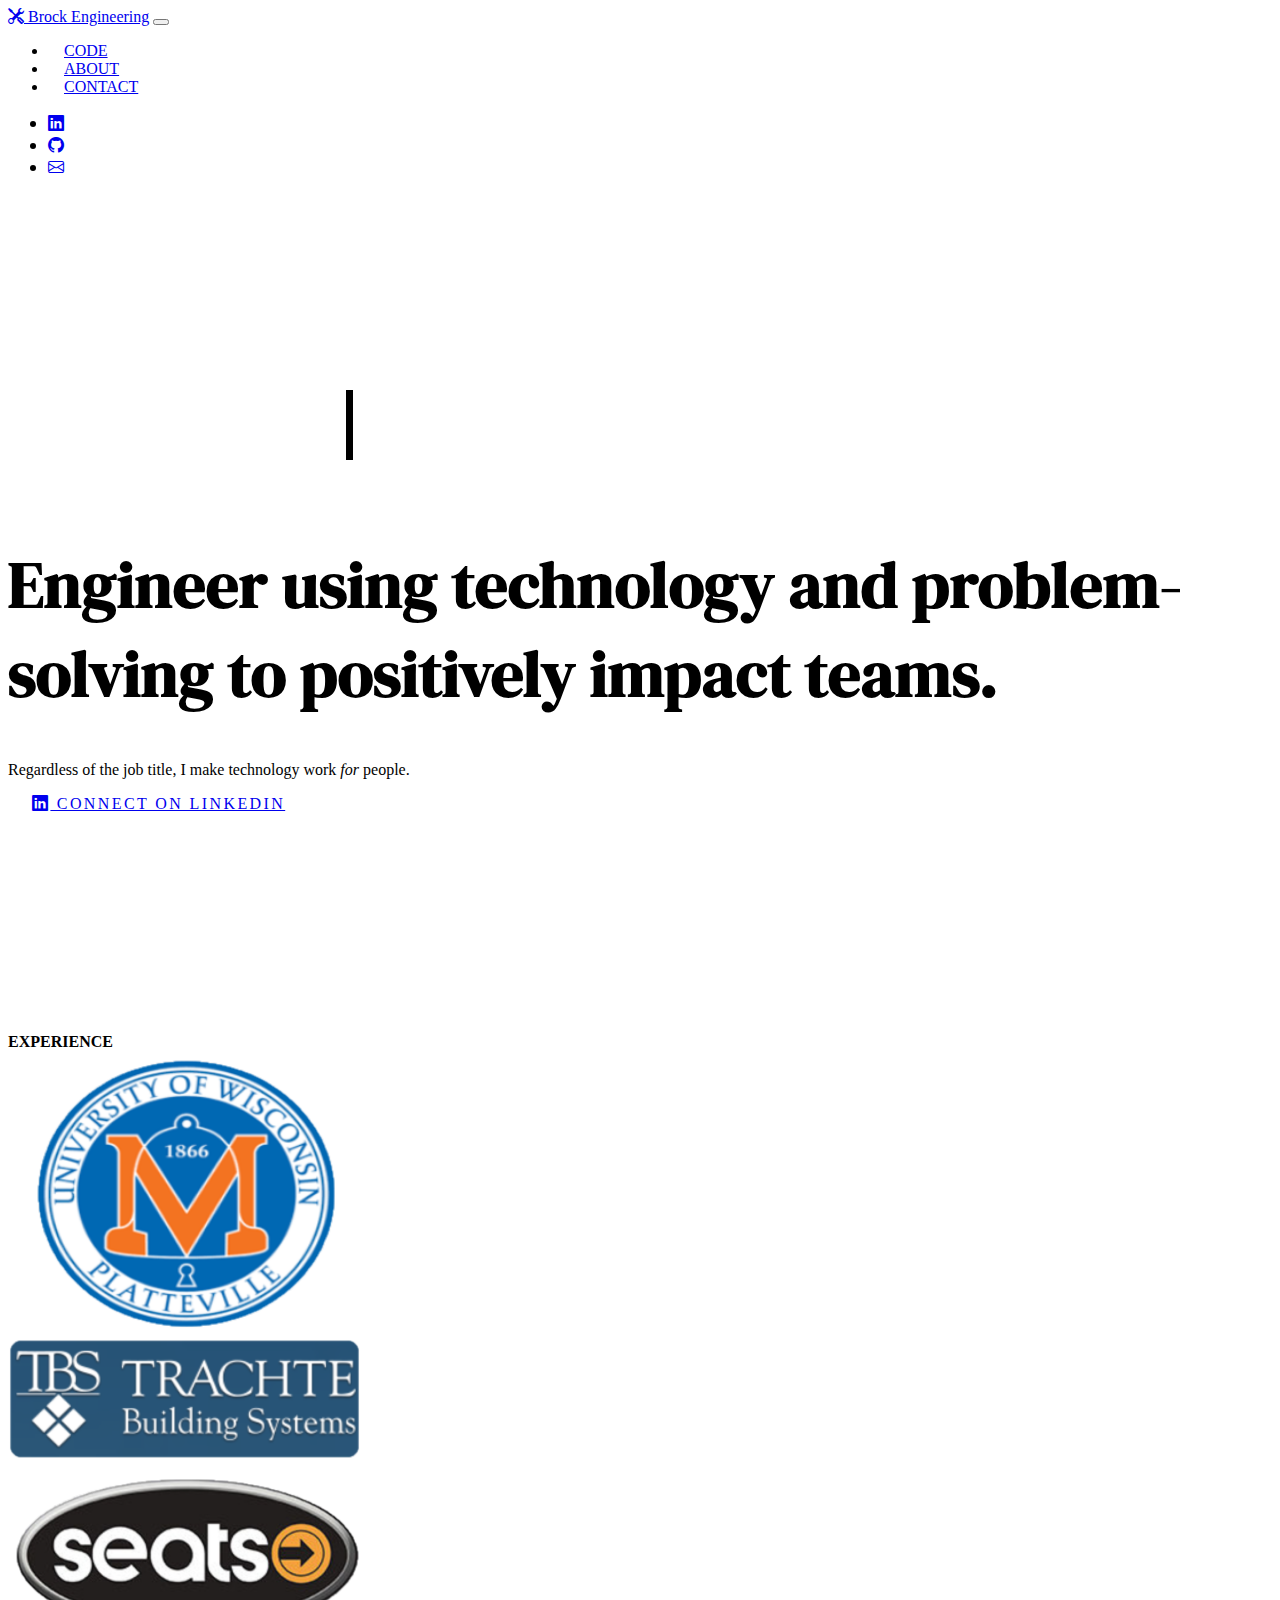
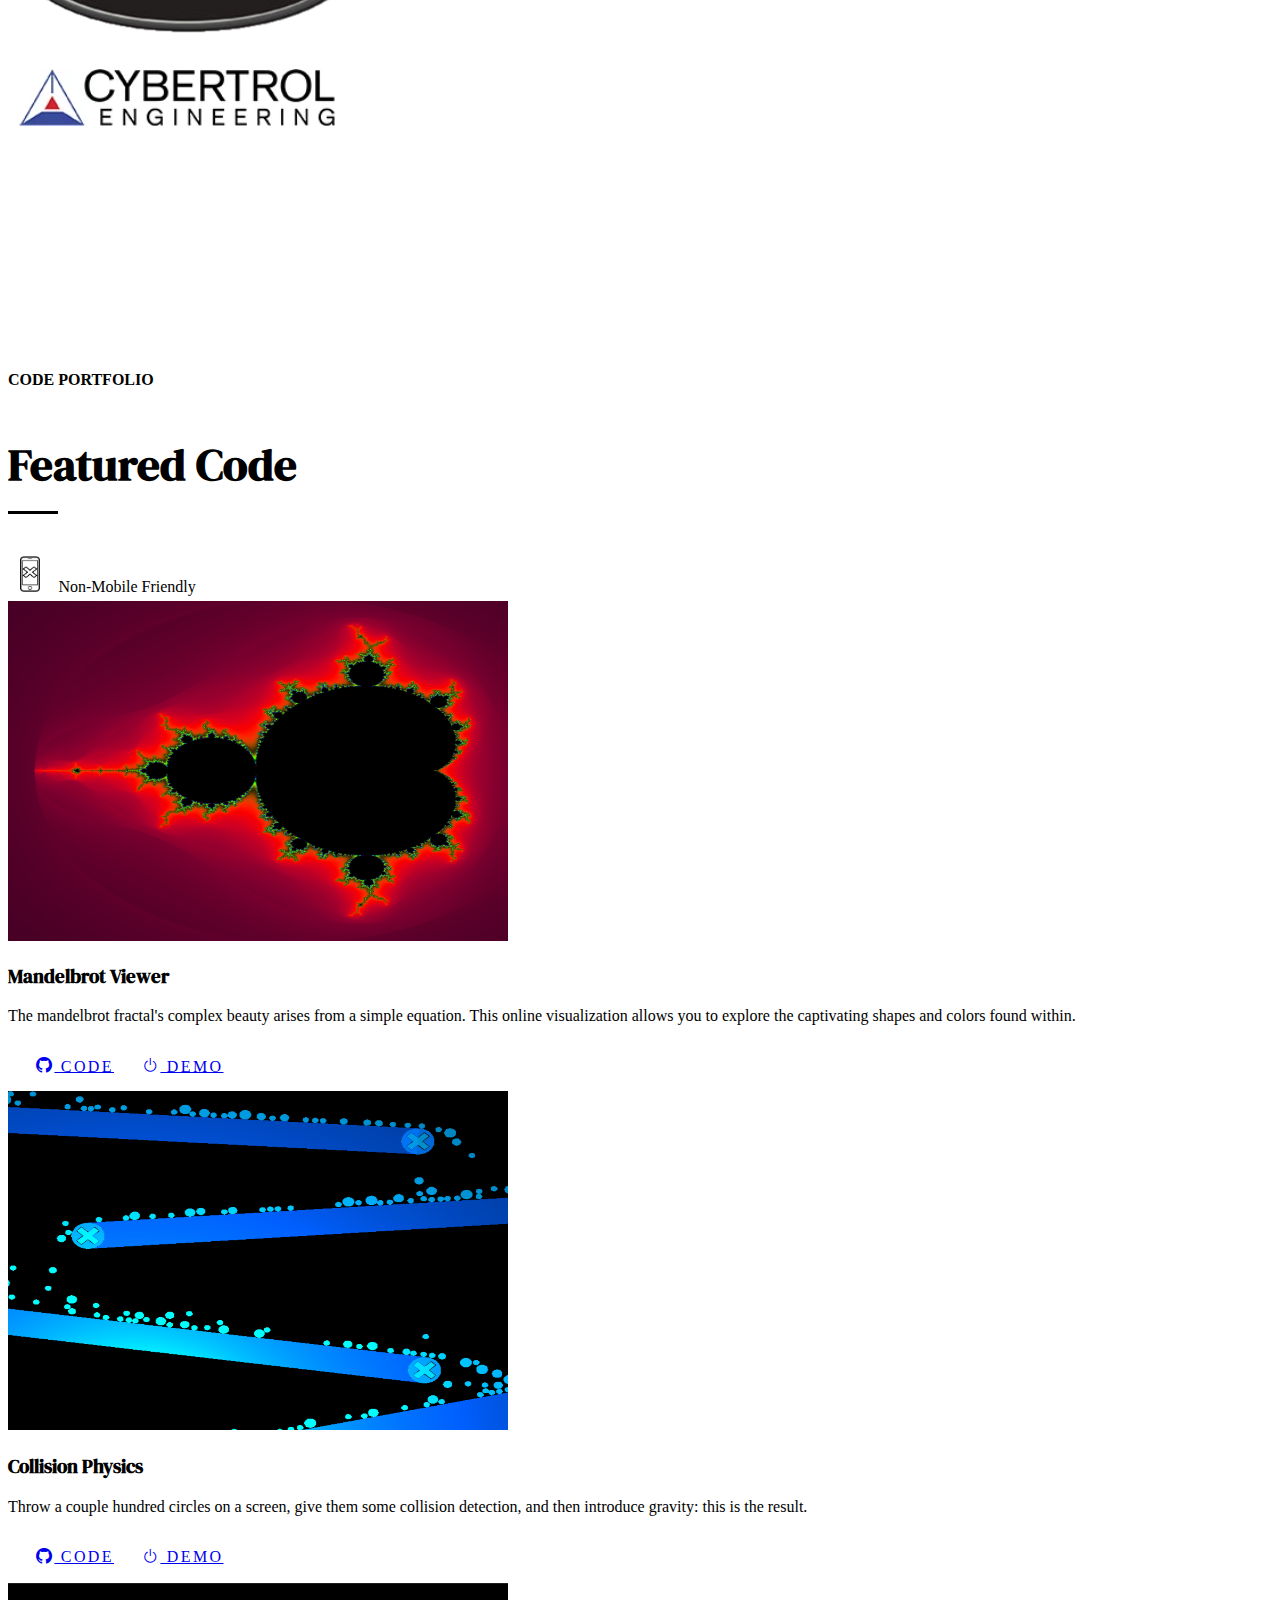
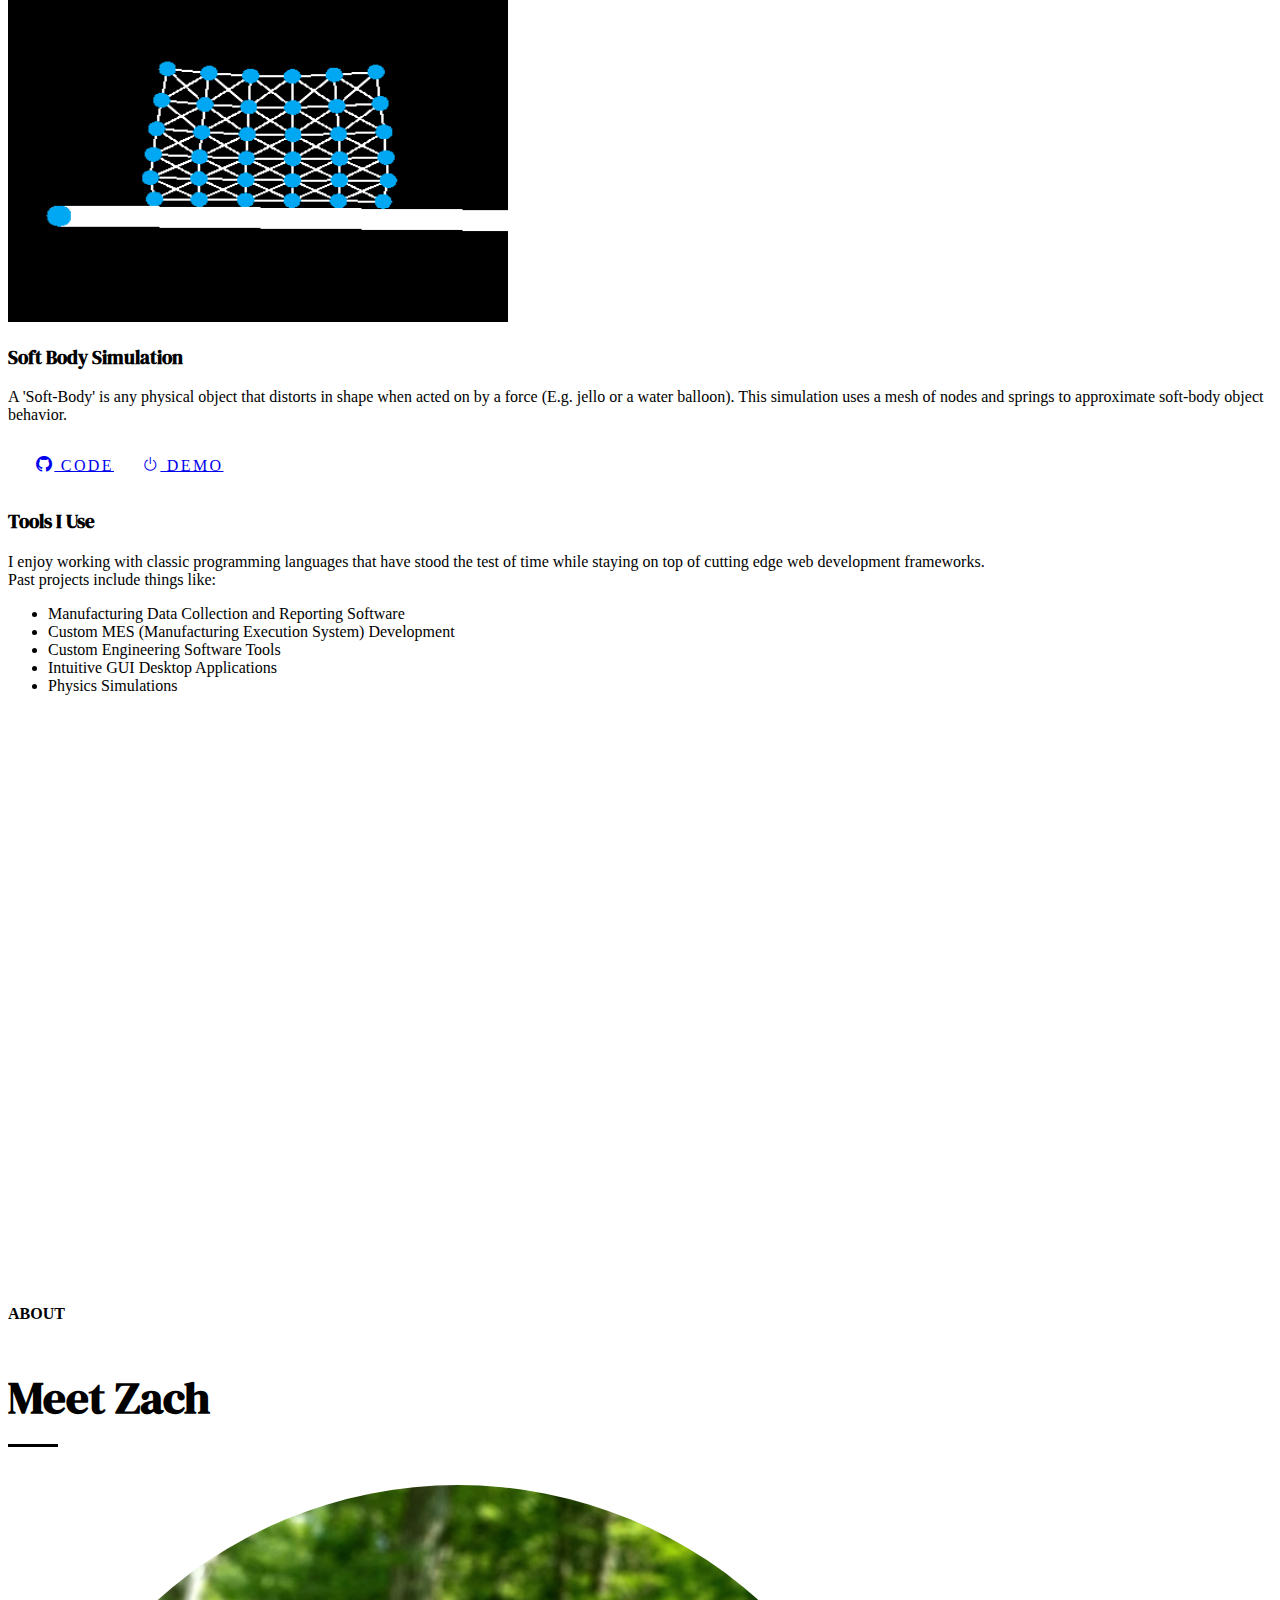
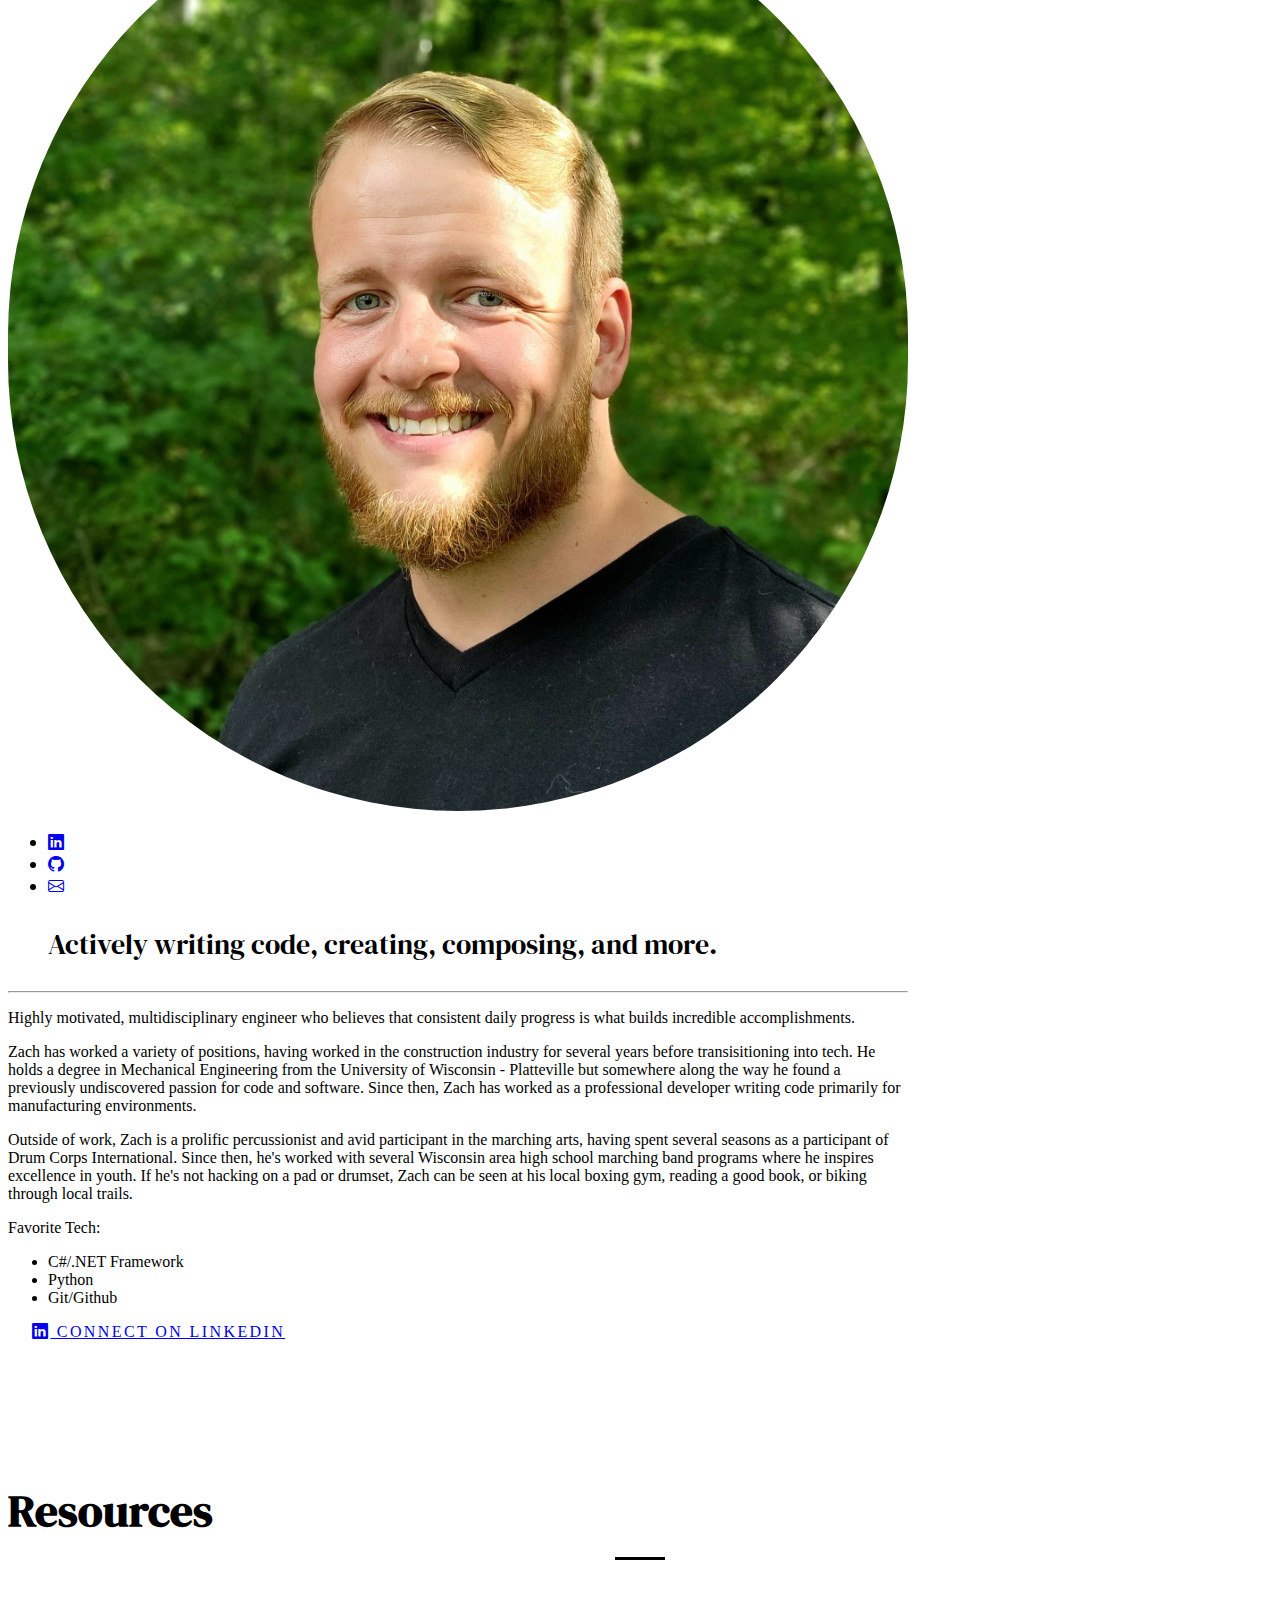
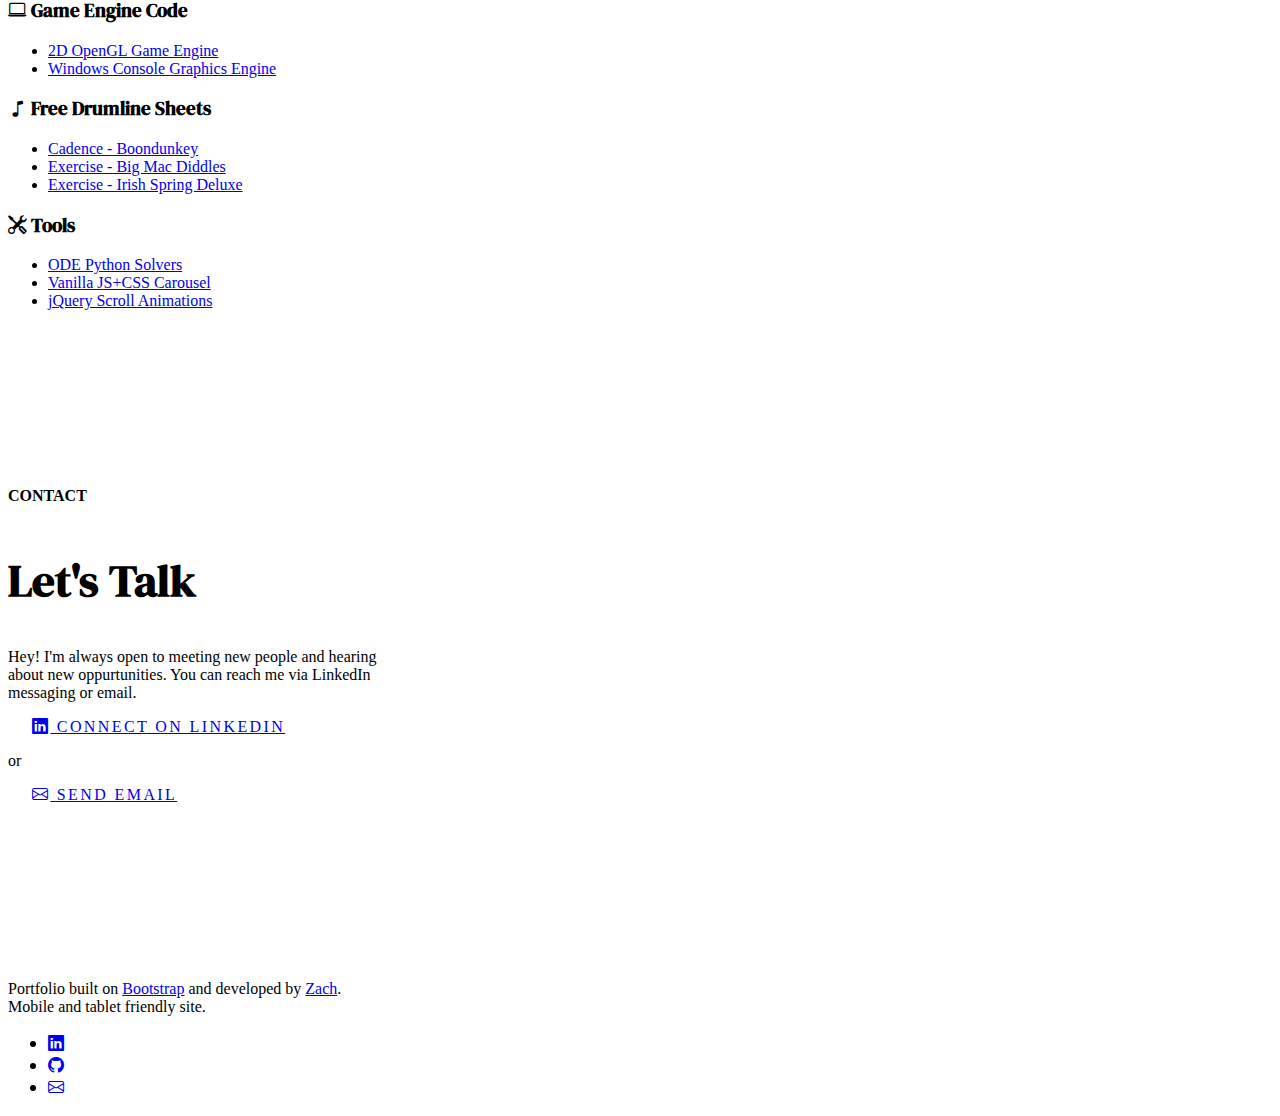
<file: index.html>
<!-- Zach Brocks Bootstrap Portfolio - Source at https://github.com/brock-eng/brock-eng.github.io-->

<!DOCTYPE html>

<html xmlns="http://www.w3.org/1999/xhtml"
      xmlns:fb="http://ogp.me/ns/fb#">

<head>
  <title>Brock Engineering</title>

  <meta content="width=device-width, height=device-height, initial-scale=1" name="viewport" />
  <meta property="og:image" content="https://raw.githubusercontent.com/brock-eng/brock-eng.github.io/main/images/preview.png" />

  <link href="https://cdn.jsdelivr.net/npm/bootstrap@5.1.0/dist/css/bootstrap.min.css" rel="stylesheet" integrity="sha384-KyZXEAg3QhqLMpG8r+8fhAXLRk2vvoC2f3B09zVXn8CA5QIVfZOJ3BCsw2P0p/We" crossorigin="anonymous">
  <link rel="stylesheet" href="https://cdn.jsdelivr.net/npm/bootstrap-icons@1.5.0/font/bootstrap-icons.css">
  <link href="styles.css" rel="stylesheet">
  <link rel="shortcut icon" type="image/x-icon" href="favicon.ico?">

  <script src="https://ajax.googleapis.com/ajax/libs/jquery/3.6.0/jquery.min.js"></script>

</head>

<body>
  
  <nav class="navbar navbar-expand-lg bg-white navbar-light fixed-top">
    <div class="container">
      <a class="navbar-brand" href="#"><i class="bi-tools"></i> Brock Engineering</a>
      
      <button class="navbar-toggler" type="button" data-bs-toggle="collapse" data-bs-target="#navbarSupportedContent" aria-controls="navbarSupportedContent" aria-expanded="false" aria-label="Toggle navigation">
        <span class="navbar-toggler-icon"></span>
      </button>

      <div class="collapse navbar-collapse" id="navbarSupportedContent">
        <ul class="navbar-nav ms-auto mb-2 mb-lg-0 me-3">
          <li class="nav-item">
            <a class="nav-link" href="#portfolio">Code</a>
          </li>
          <li class="nav-item">
            <a class="nav-link" href="#about">About</a>
          </li>
          <li class="nav-item">
            <a class="nav-link" href="#contact">Contact</a>
          </li>
        </ul>
        <div class="navbar-nav ms-auto">
          <ul class=' mb-2 mb-lg-0 me-3'>
            <li class='list-inline-item h4 mb-0 me-3'>
              <a href='https://www.linkedin.com/in/zach-brock-dev/' target='_blank' class='text-dark'>
                <i class="bi-linkedin"></i>
              </a>
            </li>
            <li class='list-inline-item h4 mb-0 me-3'>
              <a href='https://github.com/brock-eng' target='_blank' class='text-dark'>
                <i class="bi-github"></i>
              </a>
            </li>
            <li class='list-inline-item h4 mb-0 me-3'>
              <a href='mailto:zbrock.eng@gmail.com' target='_blank' class='text-dark'>
                <i class="bi-envelope"></i>
              </a>
            </li>
          </ul>
        </div>
      </div>
    </div>
  </nav>


  <header class='text-center p-section'>
    <div class='container-fluid'>
      <div class='row'>
        <div class='col-md-6 offset-md-3'>
            <div class="typewriter">
                <h1 class="section-title section-title-intro">
                    <div style="white-space: nowrap;"><strong>Hi, I'm Zach Brock</strong></div>
                </h1>
            </div>
          <h1 class = "typwriter">Engineer using technology and problem-solving</span> to positively impact teams.</h1>
          <p class='lead mb-5'>Regardless of the job title, I make technology work <i>for</i> people.</p>
          <a target='_blank' href='https://www.linkedin.com/in/zach-brock-dev/' class='btn btn-primary'><i class="bi-linkedin"></i> Connect on Linkedin</a>
        </div>
      </div>
    </div>
  </header>

  <section id='company' class='p-section'>
    <div class='container text-center'>
      <label class='sup mb-3 text-muted'>Experience</label>
      <div class='row justify-content-center d-flex align-items-center'>
        <div class='col-2'>
          <a href='https://www.uwplatt.edu/' target='_blank'><img src="images/univ_logo.png" class="work-image" alt="University of Wisconsin - Platteville"></a>
        </div>
        <div class='col-2'>
          <a href = 'https://www.trachte.com/' target='_blank'><img src="images/trachte.PNG" class="work-image" alt="Trachte Building Systems"></a>
        </div>
        <div class='col-2 '>
            <a href = 'https://www.seatsinc.com/about-us/' target='_blank'><img src="images/seats.PNG    " class="work-image" alt="Seats Incorporated"></a>
        </div>
        <div class='col-2 '>
          <a href = 'https://www.cybertrol.com/about/' target='_blank'><img src="images/cybertrol.png" class="work-image" alt="Cybertrol Engineering"></a>
      </div>
      </div>
      </div>
    </div>
  </section>

  <section id='portfolio' class='p-section bg-light'>
    <div class='container'>
      <sup>Code Portfolio</sup>
      <h2 class='mb-5 underline'>Featured Code</h2>
      <div class='p-section btn-sm btn-light'><img class = "to-wiggle" src="images/mobile_no.png" style="width: 20px; margin-right: 0.9em;"> Non-Mobile Friendly</div>
      <div class='row mb-5'>
        <div class='col-sm-4 featured-code'>
          <div class='card h-100'>
            <div class='background-image'>
              <img class = 'project-preview' src='images/mandelbrot.png'>
            </div>
            <div class='card-body'>

              <!-- Mandelbrot ------------------------------------------>

              <h3>Mandelbrot Viewer</h3>
              <p class='mb-3'>The mandelbrot fractal's complex beauty arises from a simple equation.  This online visualization allows you to explore the captivating shapes and colors found within.</p>
              
            </div>
            <div class='card-footer'>
              <a href='https://github.com/brock-eng/Mandelbrot-Viewer' class='btn btn-sm btn-light' target="_blank"><i class="bi-github"></i> Code</a>
              <a href='mandelbrot/output.html' class='btn btn-sm btn-light'><i class="bi-power"></i> Demo</a>
            </div>
          </div>
        </div>

        <div class='col-sm-4 featured-code'>
          <div class='card h-100'>
            <div class='background-image'>
              <img class='project-preview' src='images/circlesim.png'>
            </div>
            <div class='card-body'>

              <!-- Circlesim -------------------------------------------->
              <h3>Collision Physics</h3>
              <p class='mb-3'>Throw a couple hundred circles on a screen, give them some collision detection, and then introduce gravity: this is the result.</p>
              

            </div>
            <div class='card-footer'>
              <a href='https://github.com/brock-eng/Circle-Physics-Sandbox' class='btn btn-sm btn-light' target='_blank'><i class="bi-github"></i> Code</a>
              <a href='circlesim/circlesim.html' class='btn btn-sm btn-light'><i class="bi-power"></i> Demo</a>
            </div>
          </div>
        </div>

        <div class='col-sm-4 featured-code'>
          <div class='card h-100'>
            <div class='background-image'>
              <img src='images/softbody.png' class='project-preview'>
            </div>
            <div class='card-body'>

              <!-- Soft Body -------------------------------------------->
              <h3>Soft Body Simulation</h3>
              <p class='mb-3'>A 'Soft-Body' is any physical object that distorts in shape when acted on by a force (E.g. jello or a water balloon).  This simulation uses a mesh of nodes and springs to approximate soft-body object behavior.<p>
            </div>
            <div class='card-footer'>
              <a href='https://github.com/brock-eng/Soft-Body-Simulation' class='btn btn-sm btn-light' target="_blank"><i class="bi-github"></i> Code</a>
              <a href='softbody/softbody.html' class='btn btn-sm btn-light'><i class="bi-power"></i> Demo</a>
            </div>
          </div>
        </div>
      </div>

      <h3 class='pt-3'>Tools I Use</h3>
      <div class='row'>
        <div class='col-sm-5'>
          <p class='pb-3 lead'>I enjoy working with classic programming languages that have stood the test of time while staying on top of cutting edge web development frameworks.<br>Past projects include things like:</p>

          <ul class='lead'>
            <li>Manufacturing Data Collection and Reporting Software</li>
            <li>Custom MES (Manufacturing Execution System) Development</li>
            <li>Custom Engineering Software Tools</li>
            <li>Intuitive GUI Desktop Applications</li>
            <li>Physics Simulations</li>
          </ul>
        </div>
        <div class='col-sm-7'>

          <ul class='text-center list-inline w-md ms-auto me-auto' style="overflow:hidden">
                <img src="images/logos/c_sharp.png"   alt="" class="logos list-inline-item animated">
                <img src="images/logos/python.svg"    alt="" class="logos list-inline-item animated" style="width: 180px;">
                <img src="images/logos/c++.png"       alt="" class="logos list-inline-item animated">
                <img src="images/logos/java.png"      alt="" class="logos list-inline-item animated" style="width: 100px;">
                <img src="images/logos/html.png"      alt="" class="logos list-inline-item animated" style="width: 90px; height: 100px">
                <img src="images/logos/css.png"       alt="" class="logos list-inline-item animated" style="width: 90px; height: 100px">
                <img src="images/logos/javascript.png"alt="" class="logos list-inline-item animated" style="width: 90px; height: 100px">
                <img src="images/logos/react.png"     alt="" class="logos list-inline-item animated" style="width: 150px; height: 50px">
                <img src="images/logos/django.png"    alt="" class="logos list-inline-item animated" style="width: 140px; height: 110px">
                <img src="images/logos/bootstrap.png" alt="" class="logos list-inline-item animated" style="width: 120px; height: 70px">
          </ul>
        </div>
      </div>
    </div>
  </section>

  <section id='about' class='p-section'>
    <div class='container container-lg'>
      <sup>About</sup>
      <div class='row flex-row'>
        <h2 class='mb-5 underline'>Meet Zach</h2>
        
        <div class='col-sm-4'>
          <div class='p-3 sticky-top' style='top: 85px;'>
            <img src="images/headshot.jpg" class='circle mb-3'>

            <ul class='list-inline mb-0 text-center'>
              <li class='list-inline-item h4 mb-0 me-3'>
                <a href='https://www.linkedin.com/in/zach-brock-dev/' target='_blank' class='text-dark'>
                  <i class="bi-linkedin"></i>
                </a>
              </li>
              <li class='list-inline-item h4 mb-0 me-3'>
                <a href='https://github.com/brock-eng' target='_blank' class='text-dark'>
                  <i class="bi-github"></i>
                </a>
              </li>
              <li class='list-inline-item h4 mb-0 me-3'>
                <a href='mailto:zbrock.eng@gmail.com' target='_blank' class='text-dark'>
                  <i class="bi-envelope"></i>
                </a>
              </li>
            </ul>
          </div>
        </div>
        <div class='col-sm-8'>
          <blockquote>Actively writing code, creating, composing, and more.</blockquote>

          <hr/>

          <p class='lead'>Highly motivated, multidisciplinary engineer who believes that consistent daily progress is what builds incredible accomplishments.</p>
          <p class='lead'>Zach has worked a variety of positions, having worked in the construction industry for several years before transisitioning into tech.  He holds a degree in Mechanical Engineering from the University of Wisconsin - Platteville but somewhere along the way he found a previously undiscovered passion for code and software.  Since then, Zach has worked as a professional developer writing code primarily for manufacturing environments.</p>
          <p class='lead'>Outside of work, Zach is a prolific percussionist and avid participant in the marching arts, having spent several seasons as a participant of Drum Corps International.  Since then, he's worked with several Wisconsin area high school marching band programs where he inspires excellence in youth.  If he's not hacking on a pad or drumset, Zach can be seen at his local boxing gym, reading a good book, or biking through local trails.</p>
          
          <p class='lead mb-0'>Favorite Tech:</p>

          <ul class='lead'>
            <li>C#/.NET Framework</li>
            <li>Python</li>
            <li>Git/Github</li>
          </ul>

          <div class='mt-5'>
            <a target='_blank' href='https://www.linkedin.com/in/zach-brock-dev/' class='btn btn-primary'><i class="bi-linkedin"></i> Connect on Linkedin</a>
          </div>
        </div>
      </div>
    </div>
  </section>

  <section class='bg-dark text-white section-inverse'>
    <div class='container'>
      <div class='bg-primary p-5 card'>
        <h2 class='mb-5 text-center underline'>Resources</h2>
        
        <div class='row'>
          <div class='col-sm-4'>
            <h3><i class="bi-laptop me-2"></i> Game Engine Code</h3>
            <ul>
              <li>
                <a target='_blank' href='https://github.com/brock-eng/Legit-Game-Engine' class='text-white'>2D OpenGL Game Engine</a>
              </li>
              <li>
                <a target='_blank' href='https://github.com/brock-eng/Console-Graphics-Engine' class='text-white'>Windows Console Graphics Engine</a>
              </li>
            </ul>
          </div>
          <div class='col-sm-4'>
            <h3><i class="bi-music-note me-2"></i> Free Drumline Sheets</h3>
            <ul>
              <li>
                <a target='_blank' href='documents/Boondunkey - Full Score.pdf' class='text-white'>Cadence - Boondunkey</a>
              </li>
              <li>
                <a target='_blank' href='documents/Bic Mac Diddles - Full Score.pdf' class='text-white'>Exercise - Big Mac Diddles</a>
              </li>
              <li>
                <a target='_blank' href='documents/Irish Spring Deluxe - Full Score.pdf' class='text-white'>Exercise - Irish Spring Deluxe</a>
              </li>
            </ul>
          </div>
          <div class='col-sm-4'>
            <h3><i class="bi-tools me-2"></i> Tools</h3>
            <ul>
              <li>
                <a target='_blank' href='https://github.com/brock-eng/ODE-Integration-Methods' class='text-white'>ODE Python Solvers</a>
              </li>
              <li>
                <a target='_blank' href='https://github.com/brock-eng/Vanilla-JS-CSS-Carousel' class='text-white'>Vanilla JS+CSS Carousel</a>
              </li>
              <li>
                <a target='_blank' href='https://github.com/brock-eng/JQuery-Animate-OnScroll' class='text-white'>jQuery Scroll Animations</a>
              </li>
            </ul>
          </div>
        </div>
      </div>
    </div>
  </section>

  <section id='contact' class='p-section-lg bg-dark text-white'>
    <div class='container container-lg text-center'>

      <sup>Contact</sup>
      <h2 class='mb-5'>Let's Talk</h2>

      <p class='w-sm ms-auto me-auto lead'>Hey!  I'm always open to meeting new people and hearing about new oppurtunities.  You can reach me via LinkedIn messaging or email.</p>

      <div class='mt-5'>
        <a target='_blank' href='https://www.linkedin.com/in/zach-brock-dev/' class='btn btn-primary'><i class="bi-linkedin"></i> Connect on Linkedin</a>
        <p class='text-white'>or</p>
        <a href='mailto:zbrock.eng@gmail.com' class='btn btn-primary'><i class="bi-envelope"></i> Send Email</a>
      </div>
    </div>
  </section>

  <footer class='bg-black p-5 text-white'>
    <div class='container'>
      <div class='row'>
        <div class='col-sm-6'>
          <p>
            Portfolio built on <a href='https://getbootstrap.com/' target='_blank' class='text-white'>Bootstrap</a> and developed by <a href='https://github.com/brock-eng/brock-eng.github.io' target='_blank' class='text-white'>Zach</a>.
            <br>Mobile and tablet friendly site.
          </p>
        </div>

        <div class='col-sm-6'>
          <ul class='list-inline float-end'>
            <li class='list-inline-item h4 mb-0 me-3'>
                <a href='https://www.linkedin.com/in/zach-brock-dev/' target='_blank' class='text-light'>
                  <i class="bi-linkedin"></i>
                </a>
              </li>
              <li class='list-inline-item h4 mb-0 me-3'>
                <a href='https://github.com/brock-eng' target='_blank' class='text-light'>
                  <i class="bi-github"></i>
                </a>
              </li>
              <li class='list-inline-item h4 mb-0 me-3'>
                <a href='mailto:zbrock.eng@gmail.com' target='_blank' class='text-light'>
                  <i class="bi-envelope"></i>
                </a>
              </li>
          </ul>
        </div>
      </div>
    </div>
  </footer>
  <svg xmlns="//www.w3.org/2000/svg" version="1.1" class="svg-filters" style="display:none;">
    <defs>
      <filter id="marker-shape">
        <feTurbulence type="fractalNoise" baseFrequency="0 0.15" numOctaves="1" result="warp" />
        <feDisplacementMap xChannelSelector="R" yChannelSelector="G" scale="30" in="SourceGraphic" in2="warp" />
      </filter>
    </defs>
  </svg>

        
</body>
<script src="https://cdn.jsdelivr.net/npm/bootstrap@5.1.0/dist/js/bootstrap.bundle.min.js" integrity="sha384-U1DAWAznBHeqEIlVSCgzq+c9gqGAJn5c/t99JyeKa9xxaYpSvHU5awsuZVVFIhvj" crossorigin="anonymous"></script>
<script src="scripts/animate.js"></script>
<script src="scripts/scripts.js"></script>
</html>
</file>
<file: styles.css>
/* Zach Brocks Bootstrap Portfolio - Source at https://github.com/brock-eng/brock-eng.github.io */

@import url('https://fonts.googleapis.com/css2?family=DM+Serif+Display:ital@0;1&display=swap');

:root{
    --ff-primary: 'Source Sans Pro', sans-serif;
    --ff-secondary: 'Roboto Mono', monospace;

    --fw-reg: 300;
    --fw-bold: 900;

    --clr-light: white;
    --clr-dark: #181b20;
    --clr-normal: ##16e0bd;
    --clr-accent: #0dbff5;

    --fs-h1: 3.5rem;
    --fs-h2: 2.25rem;
    --fs-h3: 1.5rem;
    --fs-body: 1rem;

    --image-size: 325px;
    --icon-size: 4em;
    --small-icon-size: 2em;

    --boxshadow: 0.5em 0.5em 0.75em rgba(0, 0, 0, 0.35), 
                 0.125em 0.125em 0.35em rgba(0, 0,0,0.25);

    --bg-color: hsl(49 37% 94%);

    --typewriterSpeed: 3s;
    --typewriterCharacters: 24;
}

h1, .h1,
h2, .h2,
h3, .h3,
h4, .h4,
blockquote {
  font-family: 'DM Serif Display', serif;
}

h1, .h1 {
  font-size: 65px;
}

@media (max-width: 880px)
{
    h1, .h1 {
        font-size: 35px;
    }
}

h2, .h2 {
  font-size: 45px;
}

img {
  max-width: 100%;
}

blockquote {
  font-size: 28px;
}

sup, .sup {
  text-transform: uppercase;
  font-weight: 600;
  font-size: 16px;
}

.underline::after {
  content: ' ';
  border-bottom: 3px solid;
  position: relative;
  display: block;
  width: 50px;
  padding-top: 1rem;
}

.underline.text-center::after {
  margin-left: auto;
  margin-right: auto;
}

.section-inverse {
  margin-top: 180px;
  padding: 1px 0px;
}

.section-inverse > div {
  margin-top: -180px;
}

.card-footer {
  background-color: white;
  padding: 1rem 1rem;
}

.background-image {
  background-position: center center;
  background-size: cover;
}

.navbar-light .navbar-nav .nav-link {
  text-transform: uppercase;
  padding-right: 1rem;
  padding-left: 1rem;
}

.circle {
  border-radius: 500px;
}

header.p-section {
  padding: 160px 0px 120px;
}

.p-section {
  padding: 100px 0px;
}

.p-section-lg {
  padding: 160px 0px;
}

.container-lg {
  max-width: 900px;
}

.w-md {
  max-width: 600px;
}

.w-sm {
  max-width: 400px;
}

.btn {
  letter-spacing: .15em;
  text-transform: uppercase;
  padding: .65rem 1.5rem;
  margin-bottom: 0.15rem;
}

.btn-group-lg>.btn, .btn-lg {
  padding: .75rem 2rem;
}

.btn-group-sm>.btn, .btn-sm {
  padding: .30rem .75rem;
}

.btn-outline-dark:hover {
  cursor: unset;
  background-color: unset;
  color: unset;
}

.marker-highlight {
  position: relative;
  display: inline-block;
}

.marker-highlight:before {
  content: "";
  background-color: #0b6efd87;
  width: 102%;
  height: 0.2em;
  position: absolute;
  z-index: -2;
  filter: url(#marker-shape);
  left: -0.05em;
  padding: 0 0.25em;
  bottom: 0.2em;
}

@media (max-width: 450px) {
  .hide-mobile {
    display: none;
  }
}

/* Images */
.project-preview{
    width: 500px;
    height: 340px;
}

.logos{
    width: 60px;
    height: 60px;
    margin: 1rem;
}

.col-2{
    min-width: 150px;
}

.featured-code{
    min-width: 350px;
}


/* Typewriter Intro */

.typewriter{
    position: relative;
    left: auto;
    right: auto;
    display: flex;
    justify-content: center;

}

.section-title-intro{
    font-weight: var(--fw-reg);
    padding-top: 0.1em;
    padding-bottom: 0.05em;
    font-size: clamp(1rem, 3vw + 1rem, 4rem);
    position: relative;
    font-family: "Source Code Pro", monospace;
    position: relative;
    width: max-content;
}

.section-title-intro::before,
.section-title-intro::after {
    content: "";
    position: absolute;
    top: 0;
    right: 0;
    bottom: 0;
    left: 0;
}

.section-title-intro::before {
    background: var(--clr-light);
    animation: typewriter var(--typewriterSpeed)
        steps(var(--typewriterCharacters)) 1s forwards;
}

.section-title-intro::after {
    width: 0.125em;
    background: black;
    animation: typewriter var(--typewriterSpeed)
        steps(var(--typewriterCharacters)) 1s forwards,
        blink 750ms steps(var(--typewriterCharacters)) infinite,
        remove 6s step-end 1 normal forwards;
    
}

.section-subtitle-intro {
    color: hsl(0 0% 0% / 0.7);
    font-size: 2.2rem;
    font-weight: 400;
    opacity: 0;
    transform: translateY(3.5rem);
    animation: fadeInUp 2s ease calc(var(--typewriterSpeed) + 2s) forwards;
}

@keyframes typewriter {
    to {
        left: 100%;
    }
}
@keyframes blink {
    to {
        background: transparent;
    }
}
@keyframes fadeInUp {
    to {
        opacity: 1;
        transform: translateY(0);
    }
}

@keyframes remove{
  to {
      opacity: 0;
  }
}

.skills-resume-message{
    font-size: 1.25rem;
    padding-bottom: 1em;
}

.i-need-more-space{
  opacity: 0;
}


/* Animation Specific Classes */
.fade {
  background-color: lightgreen;
  opacity: 1;
}

.animated{
  transform: translateX(100vw);
}

.slide-in{
  animation: come-in 1.5s ease forwards;
}

.slide-in:nth-child(odd) { /*staggered effect*/
  animation-duration:2.25s;
}

.slide-in:nth-child(1) {
  animation-duration:2.7s;
}

.wiggle {
  animation: wiggle-and-pop 2.5s ease forwards;
  animation-delay: 2s;
}

@keyframes come-in {
  60% {
    transform: translateX(0);
  }
  80% {
    transform: scale(1.2);
  }
  100%{
    transform: scale(1);
  }
}

@keyframes wiggle-and-pop {
  20% {
    transform: rotate(25deg) scale(1.1);
  }
  40%{ 
    transform: rotate(-20deg) scale(1.05);
  }
  60% {
    transform: rotate(15deg) scale(1);
  }
  80% {
    transform: rotate(-10deg);
  }
  100% {
    transform: rotate(0);
  }
}
</file>
